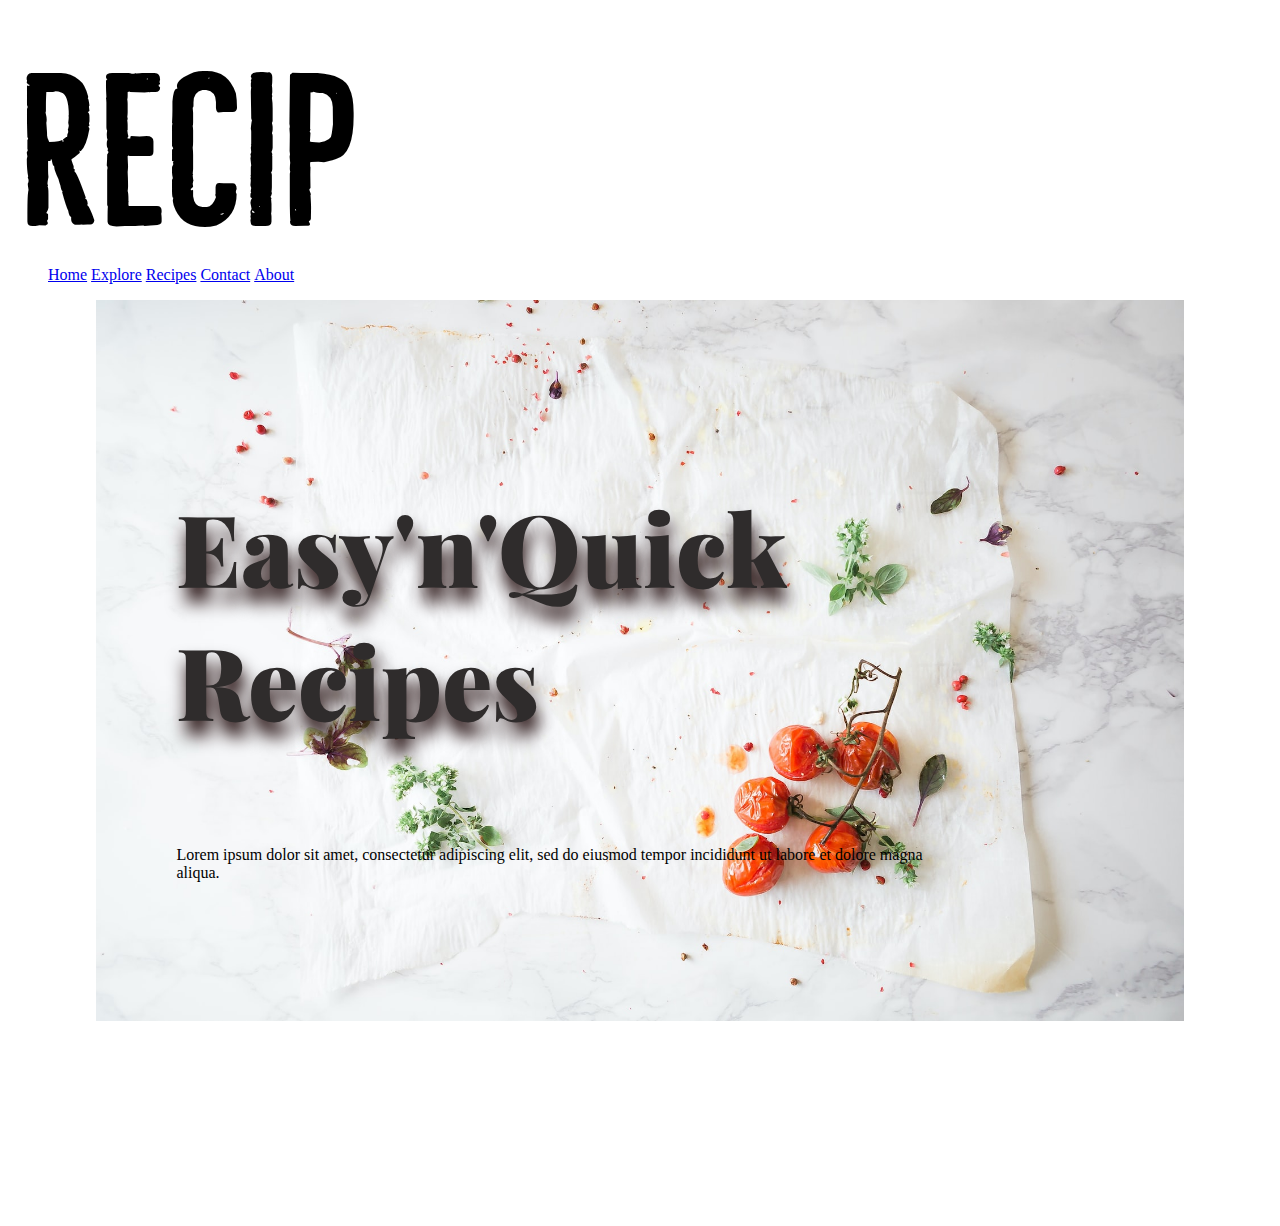
<file: pages/practice.html>
<!DOCTYPE html>
<html lang="en">
<head>
    <meta charset="UTF-8">
    <meta http-equiv="X-UA-Compatible" content="IE=edge">
    <meta name="viewport" content="width=device-width, initial-scale=1.0">
    <link rel="stylesheet" href="../stylesheets/practice.css">
    <link rel="preconnect" href="https://fonts.googleapis.com">
<link rel="preconnect" href="https://fonts.gstatic.com" crossorigin>
<link href="https://fonts.googleapis.com/css2?family=Playfair+Display:wght@900&display=swap" rel="stylesheet">
    <title>Document</title>
</head>
<body>
   <nav>
    <h1>Recip</h1>
    <ul>
        <li><a href="#">Home</a></li>
        <li><a href="#">Explore</a></li>
        <li><a href="#">Recipes</a></li>
        <li><a href="#">Contact</a></li>
        <li><a href="#">About</a></li>
    </ul>
   </nav>
   
   
   
   
    <div class="hero">
        <div class="container">
            <h3>Easy'n'Quick Recipes</h3>
            <p>Lorem ipsum dolor sit amet, consectetur adipiscing elit, sed do eiusmod tempor incididunt ut labore et dolore magna aliqua. </p>
        </div>  
    </div>




</body>
</html>
</file>
<file: stylesheets/practice.css>
@font-face {
    font-family: bellfort;
    src: url(../Bellfort/Bellfort.ttf) format('truetype');
    font-weight: normal;
}

/* {
    border: solid red;
} */

nav h1 {
    font-family: "bellfort", sans-serif;
    font-size: 200px;
    margin: 10px;
    font-weight: 100;
}

nav ul {
    list-style: none;
}

nav ul li {
    display: inline-block;
}


.hero {
    margin-left: 7% ;
    margin-right: 7%;
    padding: 5em 15em 20em 5em;
    background-color: transparent;
    background-image: url("../images/background2.jpg");
    background-repeat: no-repeat;
    background-size: 100%;
    background-position: right top;
}

.hero .container h3{
    font-size: 100px;
    font-weight: 900;
    font-family: 'Playfair Display', serif;
    text-shadow: 2px 14px 18px #170101;
    color: rgb(47, 44, 44);
    /*text-shadow: 2px 2px 2px #000000;*/
    /*background-image: url(../images/background3.jpg);
    background-size: cover;
    background-clip: text;
    -webkit-background-clip: text; */

}
</file>
